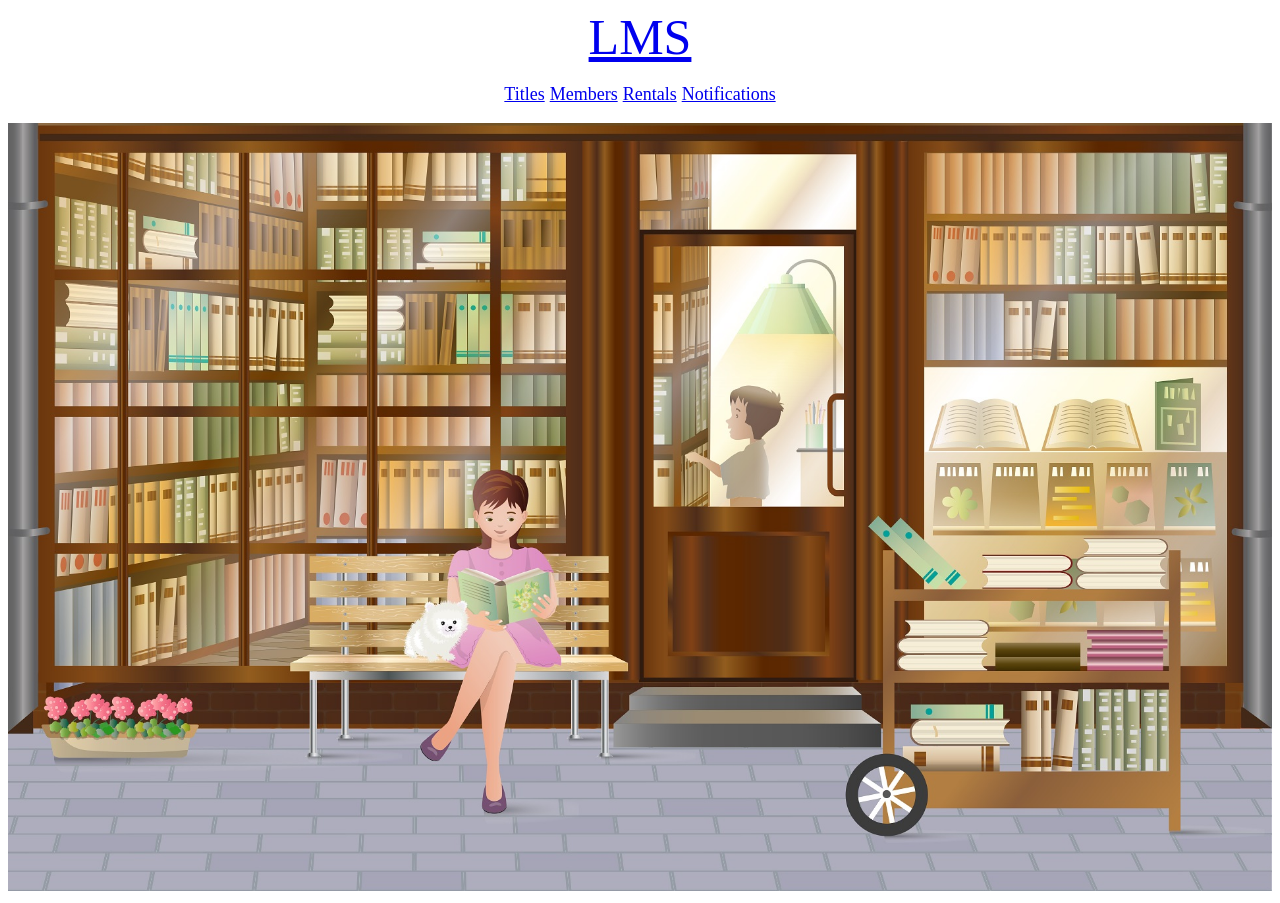
<file: ProjektITVK-ŠimonKiss/index.html>
<!DOCTYPE html>
<html lang="en">
<head>
    <meta charset="UTF-8">
    <meta http-equiv="X-UA-Compatible" content="IE=edge">
    <meta name="viewport" content="width=device-width, initial-scale=1.0">
    <title>LMS</title>
    <style>
        #menu {
            justify-content: center;
            align-items: center;
            display: flex;
            gap: 5px;
            font-size: 18px;
        }
    </style>
</head>
<body>
    <div style="font-size: 50px; font-family: Impact; text-align: center;">
        <a href="#">LMS</a>
    </div>
    <div id="menu">
        <p><a href="pages/titles.html">Titles</a></p>
        <p><a href="pages/members.html">Members</a></p>
        <p><a href="pages/rentals.html">Rentals</a></p>
        <p><a href="pages/notifications.html">Notifications</a></p>
    </div>

    <div>
        <img style="width: 100%; height: 100%;" src="img/background_index.jpg" alt="background">
    </div>
</body>
</html>
</file>
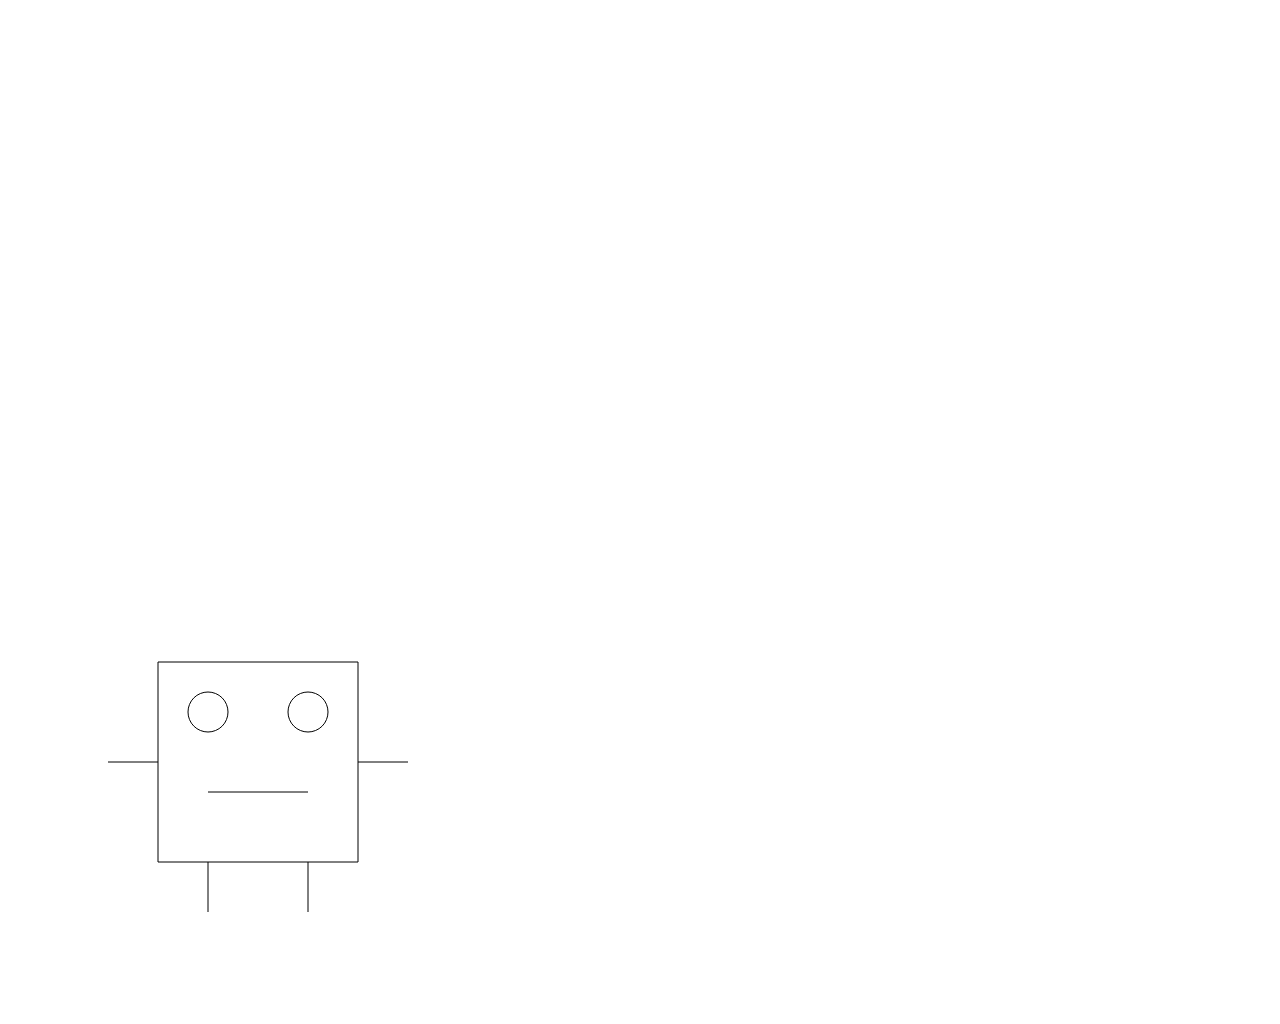
<file: Stranka2.3.1/character.html>
<!DOCTYPE html>
<html lang="en">

<head>
  <meta charset="UTF-8">
  <meta name="viewport" content="width=device-width, initial-scale=1.0">
  <title>Document</title>
</head>

<body>
  <iframe width="560" height="315" src="https://www.youtube.com/watch?v=k90y6PIzIaE"
    title="YouTube video player" frameborder="0"
    allow="accelerometer; autoplay; clipboard-write; encrypted-media; gyroscope; picture-in-picture; web-share"
    referrerpolicy="strict-origin-when-cross-origin" allowfullscreen></iframe>
  <canvas id="myCanvas" width="500" height="500" style="border:none;">
    Your browser does not support the HTML5 canvas tag.
  </canvas>
  <canvas id="iconCanvas" width="500" height="500"></canvas>
    <script>
        const canvas = document.getElementById('iconCanvas');
        const ctx = canvas.getContext('2d');

        ctx.beginPath();
        ctx.rect(150, 150, 200, 200);
        ctx.stroke();

        ctx.beginPath();
        ctx.arc(200, 200, 20, 0, 2 * Math.PI);
        ctx.stroke();

        ctx.beginPath();
        ctx.arc(300, 200, 20, 0, 2 * Math.PI);
        ctx.stroke();

        ctx.beginPath();
        ctx.moveTo(200, 280);
        ctx.lineTo(300, 280);
        ctx.stroke();

        ctx.beginPath();
        ctx.moveTo(200, 350);
        ctx.lineTo(200, 400);
        ctx.stroke();

        ctx.beginPath();
        ctx.moveTo(300, 350);
        ctx.lineTo(300, 400);
        ctx.stroke();

        ctx.beginPath();
        ctx.moveTo(150, 250);
        ctx.lineTo(100, 250);
        ctx.stroke();

        ctx.beginPath();
        ctx.moveTo(350, 250);
        ctx.lineTo(400, 250);
        ctx.stroke();
    </script>
</body>

</html>
</file>
